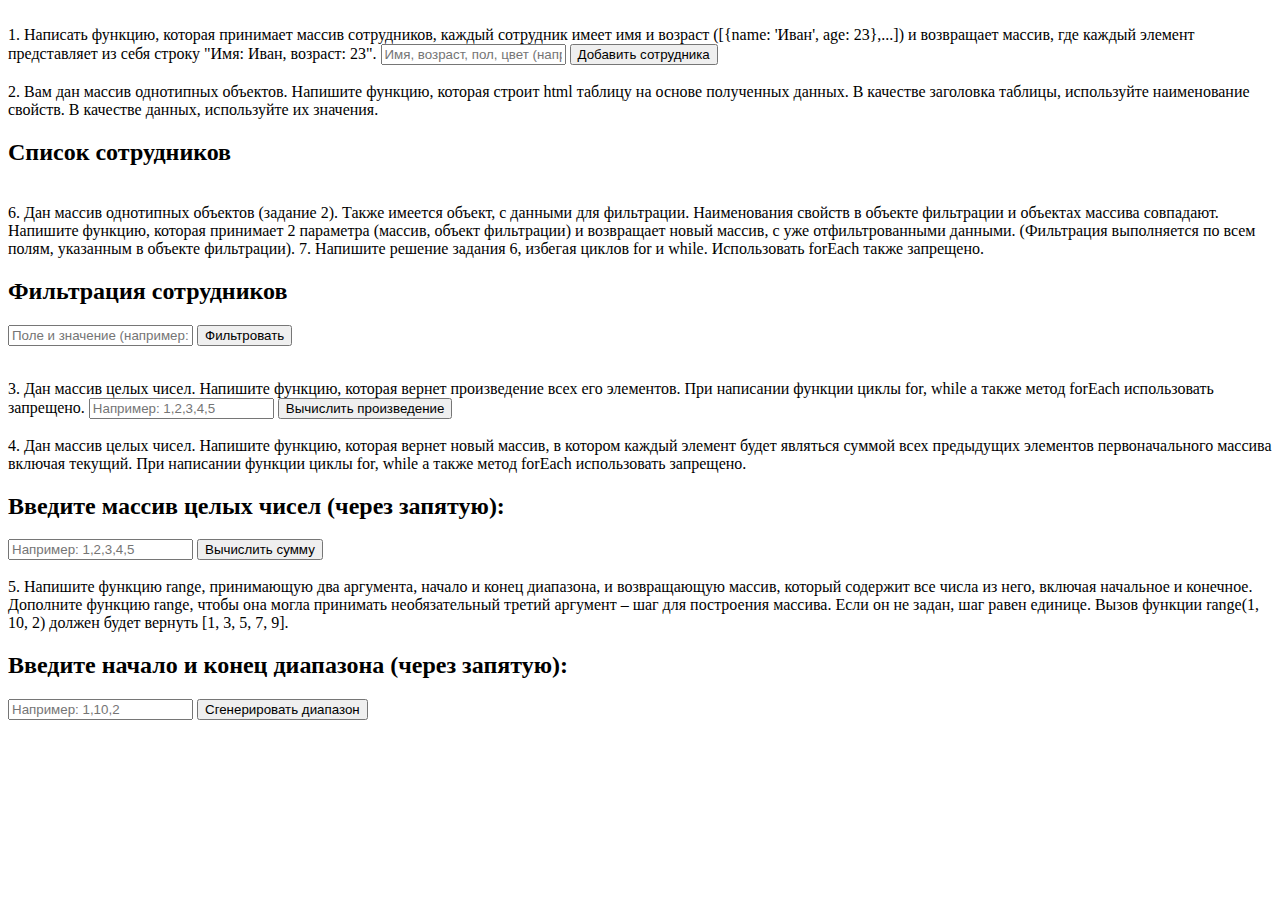
<file: src/main/resources/lab/fifth/index.html>
<!DOCTYPE html>
<html lang="ru">
<head>
    <meta charset="UTF-8">
    <meta name="viewport" content="width=device-width, initial-scale=1.0">
    <title>Таблица сотрудников</title>
    <style>
        table {
            border-collapse: collapse;
            width: 100%;
        }

        th, td {
            border: 1px solid black;
            padding: 8px;
            text-align: left;
        }

        th {
            background-color: #f2f2f2;
        }
    </style>
</head>
<body>
<br>
1. Написать функцию, которая принимает массив сотрудников, каждый сотрудник имеет имя и возраст ([{name: 'Иван', age:
23},...]) и возвращает массив, где каждый элемент представляет из себя строку "Имя: Иван, возраст: 23".
<input type="text" id="employeeInput" placeholder="Имя, возраст, пол, цвет (например: Иван, 30, M, Black)">
<button id="addEmployee">Добавить сотрудника</button>
<br>
<br>
2. Вам дан массив однотипных объектов. Напишите функцию, которая строит html таблицу на основе полученных данных. В
качестве заголовка таблицы, используйте наименование свойств. В качестве данных, используйте их значения.
<h2>Список сотрудников</h2>
<ul id="employeeList"></ul>
<div id="tableContainer"></div>
<script>
    let employees = [];

    document.getElementById('addEmployee').onclick = function () {
        let input = document.getElementById('employeeInput').value;
        let [name, age, sex, color] = input.split(',').map(item => item.trim());
        age = Number(age);

        // Проверки на корректность данных
        if (!name || !isNaN(name) || !isNaN(sex) || !isNaN(color) || isNaN(age) || age < 0) {
            alert("Введите корректные данные: Имя, возраст (>= 0), пол и цвет (все должны быть текстом).");
            return;
        }

        employees.push({name, age, sex, color});
        updateEmployeeList();
    };

    function updateEmployeeList() {
        let employeeList = document.getElementById('employeeList');
        employeeList.innerHTML = '';
        generateTable(employees);
    }

    function generateTable(data) {
        const keys = Object.keys(data[0] || {});
        let table = '<table><thead><tr>';
        keys.forEach(key => {
            table += `<th>${key}</th>`;
        });
        table += '</tr></thead><tbody>';

        data.forEach(item => {
            table += '<tr>';
            keys.forEach(key => {
                table += `<td>${item[key]}</td>`;
            });
            table += '</tr>';
        });
        table += '</tbody></table>';
        document.getElementById('tableContainer').innerHTML = table;
    }
</script>
<br>
6. Дан массив однотипных объектов (задание 2). Также имеется объект, с данными для фильтрации. Наименования свойств в
объекте фильтрации и объектах массива совпадают. Напишите функцию, которая принимает 2 параметра (массив, объект
фильтрации) и возвращает новый массив, с уже отфильтрованными данными. (Фильтрация выполняется по всем полям, указанным
в объекте фильтрации).

7. Напишите решение задания 6, избегая циклов for и while. Использовать forEach также запрещено.
<br>
<h2>Фильтрация сотрудников</h2>
<input type="text" id="filterInput" placeholder="Поле и значение (например: sex, M)">
<button id="filterButton">Фильтровать</button>
<ul id="filteredList"></ul>
<script>
    document.getElementById('filterButton').onclick = function () {
        let filterInput = document.getElementById('filterInput').value;
        let [field, value] = filterInput.split(',').map(item => item.trim());

        if (!field || !value) {
            alert("Введите корректные данные для фильтрации: поле, значение.");
            return;
        }

        let valueToCompare = (field === 'age') ? Number(value) : value;

        let filteredEmployees = employees.filter(emp => emp[field] == valueToCompare);
        updateFilteredList(filteredEmployees);
    };

    function updateFilteredList(filteredEmployees) {
        let filteredList = document.getElementById('filteredList');
        filteredList.innerHTML = '';
        if (filteredEmployees.length === 0) {
            filteredList.textContent = "Нет сотрудников, соответствующих критериям.";
            return;
        }
        filteredEmployees.forEach(employee => {
            let li = document.createElement('li');
            li.textContent = `${employee.name}, возраст: ${employee.age}, пол: ${employee.sex}, цвет: ${employee.color}`;
            filteredList.appendChild(li);
        });
    }

</script>
<br>
3. Дан массив целых чисел. Напишите функцию, которая вернет произведение всех его элементов. При написании функции циклы
for, while а также метод forEach использовать запрещено.
<input type="text" id="numberInput" placeholder="Например: 1,2,3,4,5">
<button id="calculateButton">Вычислить произведение</button>
<div id="result"></div>

<script>
    document.getElementById('calculateButton').onclick = function () {
        let input = document.getElementById('numberInput').value;
        let numbers = input.split(',')
            .map(num => num.trim())
            .filter(num => num !== '');
        let invalidNumbers = [];

        let validNumbers = numbers.filter(number => {
            let num = Number(number);
            if (Number.isNaN(num)) {
                invalidNumbers.push(number);
                return false;
            }
            return true;
        }).map(Number);

        if (invalidNumbers.length > 0) {
            alert(`Некоторые элементы не являются числами: ${invalidNumbers.join(', ')}`);
        }

        let product = multiplyArray(validNumbers);
        document.getElementById('result').textContent = `Произведение элементов: ${product}`;
    };

    function multiplyArray(arr) {
        if (arr.length === 0) return 1;
        return arr[0] * multiplyArray(arr.slice(1));
    }

</script>

<br>
4. Дан массив целых чисел. Напишите функцию, которая вернет новый массив, в котором каждый элемент будет являться суммой
всех предыдущих элементов первоначального массива включая текущий. При написании функции циклы for, while а также метод
forEach использовать запрещено.

<h2>Введите массив целых чисел (через запятую):</h2>
<input type="text" id="numberInput2" placeholder="Например: 1,2,3,4,5">
<button id="calculateSumButton">Вычислить сумму</button>
<div id="result2"></div>

<script>
    document.getElementById('calculateSumButton').onclick =
        function () {
            let input = document.getElementById('numberInput2').value;
            let numbers = input.split(',')
                .map(num => num.trim())
                .filter(num => num !== '');
            let invalidNumbers = [];

            let validNumbers = numbers.filter(number => {
                let num = Number(number);
                if (Number.isNaN(num)) {
                    invalidNumbers.push(number);
                    return false;
                }
                return true;
            }).map(Number);

            if (invalidNumbers.length > 0) {
                alert(`Некоторые элементы не являются числами: ${invalidNumbers.join(', ')}`);
            }

            let cumulativeSums = calculateCumulativeSums(validNumbers);
            document.getElementById('result2').textContent = `Суммы всех предыдущих элементов: ${cumulativeSums.join(', ')}`;
        };

    function calculateCumulativeSums(arr, index = 0, sum = 0) {
        if (index >= arr.length) return [];
        sum += arr[index];
        return [sum].concat(calculateCumulativeSums(arr, index + 1, sum));
    }
</script>

<br>
5. Напишите функцию range, принимающую два аргумента, начало и конец диапазона, и возвращающую массив, который содержит
все числа из него, включая начальное и конечное. Дополните функцию range, чтобы она могла принимать необязательный
третий аргумент – шаг для построения массива. Если он не задан, шаг равен единице. Вызов функции range(1, 10, 2) должен
будет вернуть [1, 3, 5, 7, 9].
<h2>Введите начало и конец диапазона (через запятую):</h2>
<input type="text" id="numberInput3" placeholder="Например: 1,10,2">
<button id="calculateButton3">Сгенерировать диапазон</button>
<div id="result3"></div>

<script>
    document.getElementById('calculateButton3').onclick = function () {
        let input = document.getElementById('numberInput3').value;
        let numbers = input.split(',')
            .map(num => num.trim())
            .filter(num => num !== '');

        if (numbers.length < 2 || numbers.length > 3) {
            alert("Введите корректные данные: два или три числа, разделенные запятыми.");
            return;
        }

        let start = Number(numbers[0]);
        let end = Number(numbers[1]);
        let step = numbers.length === 3 ? Number(numbers[2]) : 1;

        if (Number.isNaN(start) || Number.isNaN(end) || (numbers.length === 3 && Number.isNaN(step))
            || start > end || step <= 0) {
            alert("Некоторые элементы не являются числами или Start < end или Step <= 0");
            return;
        }

        let rangeArray = range(start, end, step);
        document.getElementById('result3').textContent = `Диапазон: ${rangeArray.join(', ')}`;
    };

    function range(start, end, step = 1) {
        let result = [];
        if (step > 0 && start > end || step < 0 && start < end) {
            return result;
        }
        for (let i = start; step > 0 ? i <= end : i >= end; i += step) {
            result.push(i);
        }
        return result;
    }

</script>
</body>
</html>
</file>
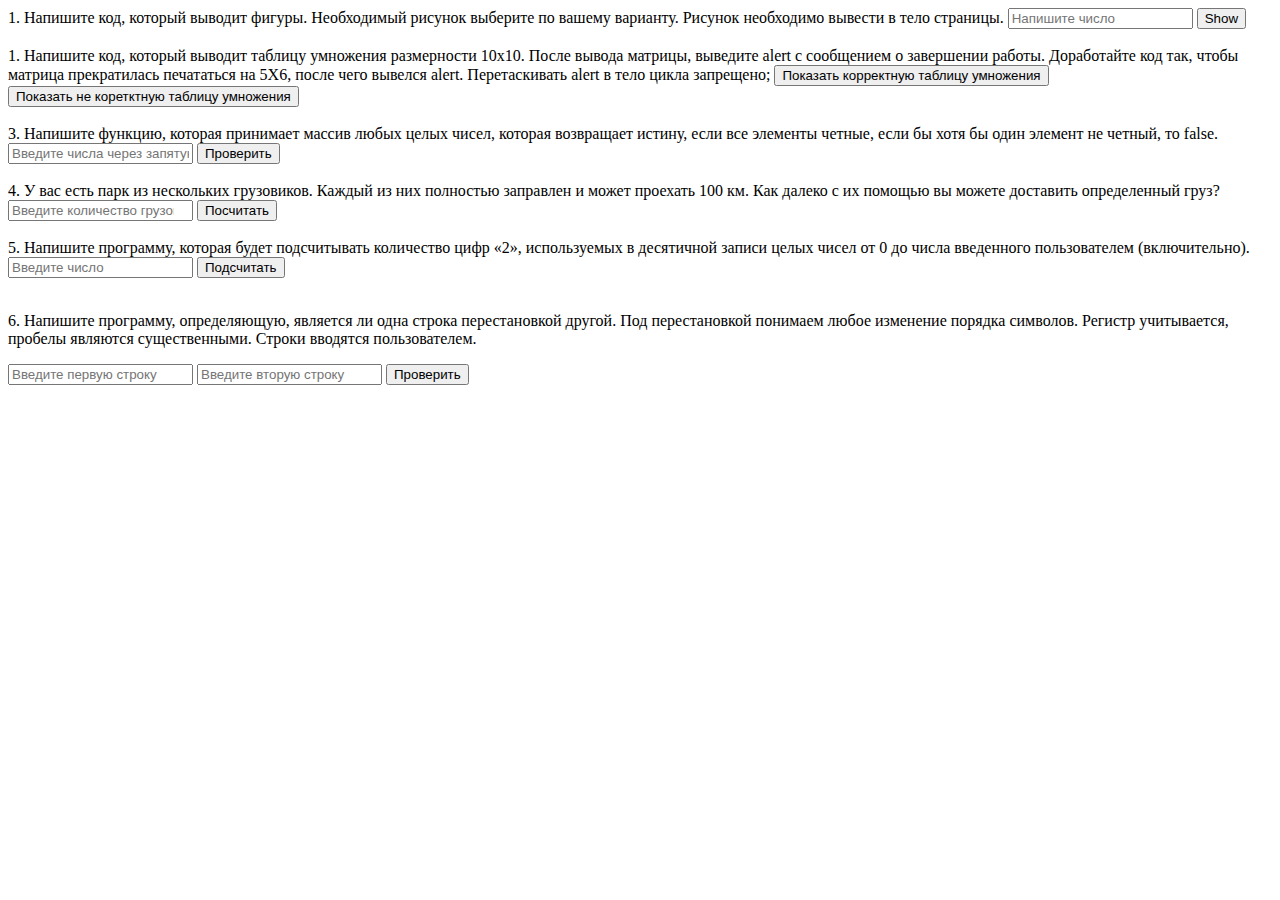
<file: src/main/resources/lab/fourth/index.html>
<!DOCTYPE html>
<html lang="en">
<head>
    <meta charset="UTF-8">
    <title>Show Structure</title>
    <style>
        #result {
            white-space: pre;
            font-family: monospace;
        }
    </style>
</head>
<body>

1. Напишите код, который выводит фигуры. Необходимый рисунок выберите по вашему варианту. Рисунок необходимо вывести в
тело страницы.

<input type="number" id="input" placeholder="Напишите число" min="0"/>
<button onclick="handleButtonClick()">Show</button>
<div id="result"></div>

<script>
    function handleButtonClick() {
        const input = document.getElementById("input").value;
        const n = parseInt(input, 10);

        if (isNaN(n) || n < 0) {
            alert("Не число либо меньше 0");
            return;
        }

        const result = show(n);
        document.getElementById("result").textContent = result;
    }

    function show(n) {
        if (n <= 0) {
            return "#";
        }
        const maxLength = n + 2;
        let offset = 1;
        let result = "";

        result += " ".repeat(maxLength - offset++) + "#\n";
        result += " ".repeat(maxLength - offset++) + "##\n";

        for (let i = n - 1; i >= 0; i--) {
            result += " ".repeat(maxLength - offset++) + "#";
            result += "O".repeat(Math.max(0, n - i));
            result += "#\n";
        }

        n--;

        for (let i = 0; i < n; i++) {
            result += " ".repeat(maxLength - --offset + 1) + "#";
            result += "O".repeat(n - i);
            result += "#\n";
        }

        return result + " ".repeat(maxLength - --offset + 1) + "##\n" +
            " ".repeat(maxLength - --offset + 1) + "#";
    }
</script>
<br>
1. Напишите код, который выводит таблицу умножения размерности 10х10. После вывода матрицы, выведите alert с сообщением
о завершении работы. Доработайте код так, чтобы матрица прекратилась печататься на 5Х6, после чего вывелся alert.
Перетаскивать alert в тело цикла запрещено;

<button onclick="showCorrect()">Показать корректную таблицу умножения</button>
<button onclick="showInncorrect()">Показать не коретктную таблицу умножения</button>
<div id="result2"></div>

<script>
    function showCorrect() {
        const resultContainer = document.getElementById("result2");
        resultContainer.innerHTML = "";

        for (let i = 2; i < 11; i++) {
            for (let j = 2; j < 11; j++) {
                const line = `${i} * ${j} = ${i * j}<br>`;
                resultContainer.innerHTML += line;
            }
        }
        alert("Завершено");
    }

    function showInncorrect() {
        const resultContainer = document.getElementById("result2");
        resultContainer.innerHTML = "";

        outer: for (let i = 2; i < 11; i++) {
            for (let j = 2; j < 11; j++) {
                if (i === 5 && j === 6) {
                    break outer;
                }
                const line = `${i} * ${j} = ${i * j}<br>`;
                resultContainer.innerHTML += line;
            }
        }
        alert("Завершено");
    }
</script>
<br>
3. Напишите функцию, которая принимает массив любых целых чисел, которая возвращает истину, если все элементы четные,
если
бы хотя бы один элемент не четный, то false.

<input type="text" id="numbers" placeholder="Введите числа через запятую">
<button onclick="isAllEvenNumbers()">Проверить</button>
<div id="result3"></div>

<script>
    function isAllEvenNumbers() {
        const input = document.getElementById("numbers").value;
        const numbers = input.split(",")
            .map(inputNum => parseInt(inputNum.trim()));

        const result = allEven(numbers);
        document.getElementById("result3").textContent = result
            ? "Все элементы четные."
            : "Есть хотя бы один нечетный элемент.";
    }

    function allEven(numbers) {
        for (let number of numbers) {
            if (isNaN(number) || number === "") {
                alert("Пожалуйста, введите только числа.");
                return false;
            }
            if (number % 2 !== 0) {
                return false;
            }
        }
        return true;
    }

</script>
<!-- todo -->
<br>
4. У вас есть парк из нескольких грузовиков. Каждый из них полностью заправлен и может проехать 100 км. Как далеко с их
помощью вы можете доставить определенный груз?
<input type="number" id="truckCount" placeholder="Введите количество грузовиков">
<button onclick="calculateMaxDistance()">Посчитать</button>
<div id="result4.1"></div>

<script>
    function calculateMaxDistance() {
        let truckCount = parseInt(document.getElementById("truckCount").value);

        if (isNaN(truckCount) || truckCount <= 0) {
            alert("Пожалуйста, введите корректные значения");
            return;
        }
        let sum = 0;
        for (let i = 1; i <= truckCount; i++) {
            sum += 1 / i;
        }

        let totalDistance = 100 * sum;
        document.getElementById("result4.1").textContent = "Вы можете доставить груз на расстояние: " + totalDistance + " км.";
    }
</script>


<br>
5. Напишите программу, которая будет подсчитывать количество цифр «2», используемых в десятичной записи целых чисел от 0
до числа введенного пользователем (включительно).
<input type="number" id="maxNumber" placeholder="Введите число">
<button onclick="countOfTwo()">Подсчитать</button>
<div id="result4"></div>

<script>
    function countOfTwo() {
        const input = document.getElementById("maxNumber").value;
        const maxNumber = parseInt(input);
        if (isNaN(maxNumber) || maxNumber <= 0) {
            alert("Пожалуйста, введите число больше нуля");
            return;
        }
        let resultCount = 0;
        for (let i = 2; i <= maxNumber; i++) {
            let number = i;
            while (number > 0) {
                let digit = number % 10;
                if (digit === 2) {
                    resultCount++;
                }
                number = Math.floor(number / 10);
            }
        }
        document.getElementById("result4").textContent = "Количство цифр '2' = " + resultCount;
    }

</script>
<br>
<p>6. Напишите программу, определяющую, является ли одна строка перестановкой другой. Под перестановкой понимаем
    любое изменение порядка символов. Регистр учитывается, пробелы являются существенными. Строки вводятся
    пользователем.</p>
<input type="text" id="firstString" placeholder="Введите первую строку">
<input type="text" id="secondString" placeholder="Введите вторую строку">
<button onclick="checkStrings()">Проверить</button>
<p id="result5"></p>

<script>
    function checkStrings() {
        const first = document.getElementById("firstString").value;
        const second = document.getElementById("secondString").value;
        const result = isTheSame(first, second);
        document.getElementById("result5").textContent = result
            ? "Строки равны по количеству символов"
            : "Строки не равны";
    }

    function isTheSame(first, second) {
        const firstMap = getMap(first);
        const secondMap = getMap(second);

        for (const [key, value] of firstMap) {
            if (secondMap.get(key) !== value) {
                return false;
            }
        }

        return true;
    }

    function getMap(str) {
        const map = new Map();
        for (const char of str) {
            map.set(char, (map.get(char) || 0) + 1);
        }
        return map;
    }


</script>
</body>
</html>
</file>
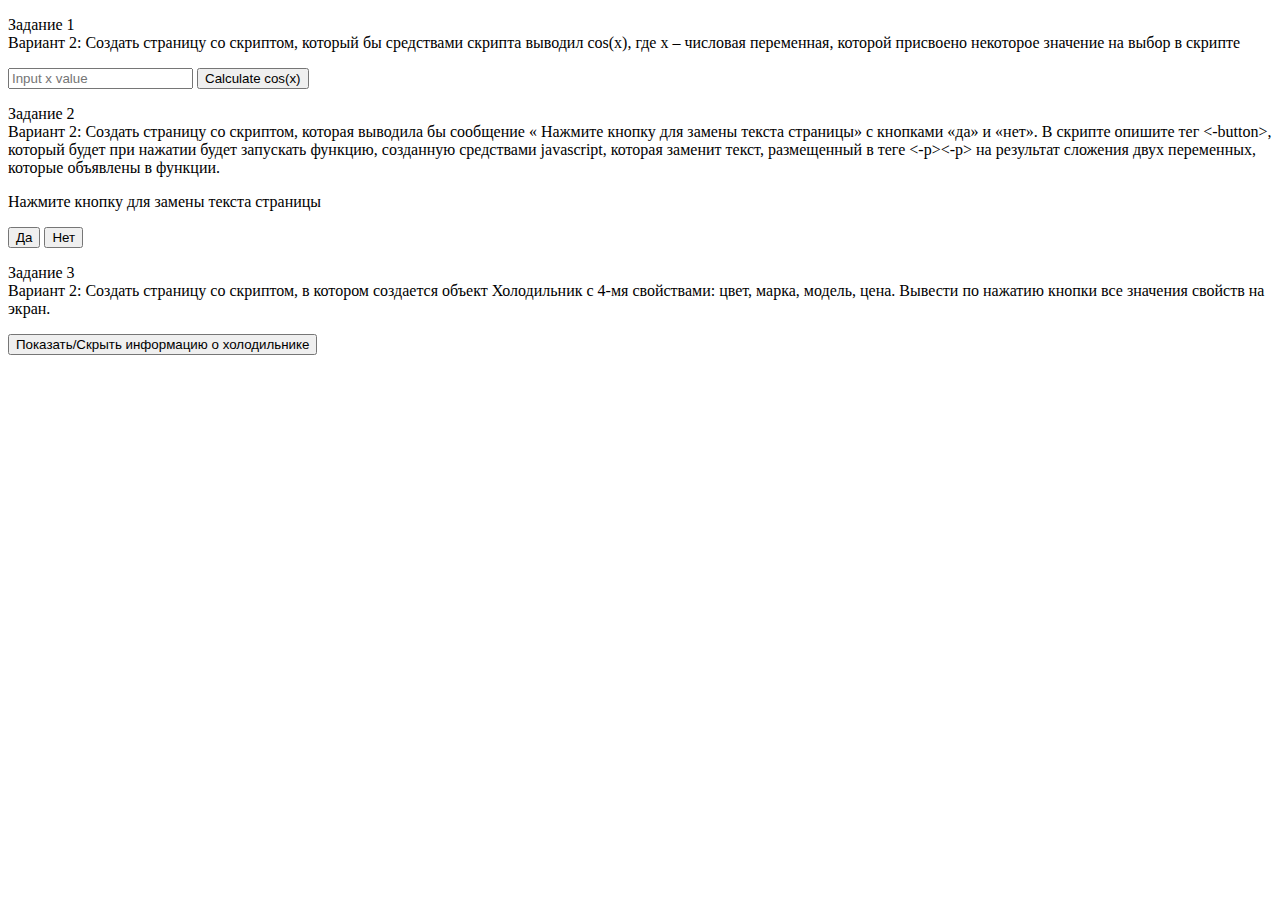
<file: src/main/resources/lab/second/index.html>
<!DOCTYPE html>
<html lang="en" xmlns="http://www.w3.org/1999/html">
<head>
    <meta charset="UTF-8">
    <title>Title</title>
</head>


<p>Задание 1 </br>
    Вариант 2: Создать страницу со скриптом, который бы средствами скрипта выводил cos(x), где x –
    числовая переменная, которой присвоено некоторое значение на выбор в скрипте
</p>
<body>
<input type="text" id="myInput" placeholder="Input x value">
<button onclick="handleButtonClick()">Calculate cos(x)</button>

<script>
    function handleButtonClick() {
        const input = document.getElementById("myInput").value;
        const x = parseFloat(input);
        if (Number.isNaN(x)) {
            alert("Incorrect value");
            return;
        }
        const result = Math.cos(x);
        const resultElement = document.createElement("p");
        resultElement.textContent = `cos(${x}) = ${result}`;
        const button = document.querySelector("button");
        button.insertAdjacentElement('afterend', resultElement);
    }
</script>


<p>Задание 2 </br>
    Вариант 2: Создать страницу со скриптом, которая выводила бы сообщение « Нажмите кнопку
    для замены текста страницы» с кнопками «да» и «нет». В скрипте опишите тег <-button>, который
    будет при нажатии будет запускать функцию, созданную средствами javascript, которая заменит текст, размещенный в
    теге <-p><-p> на результат сложения двух переменных, которые объявлены в функции.
</p>

<p id="message">Нажмите кнопку для замены текста страницы</p>
<button onclick="replaceText()">Да</button>
<button onclick="cancel()">Нет</button>

<script>
    function replaceText() {
        const num1 = getRandomIntInRange(0, 1000);
        const num2 = getRandomIntInRange(0, 1000);
        const sum = num1 + num2;
        document.getElementById("message").textContent = `${num1} + ${num2} = ${sum}`;
    }

    function cancel() {
        document.getElementById("message").textContent = "Нажмите кнопку для замены текста страницы";
    }

    function getRandomIntInRange(min, max) {
        return Math.floor(Math.random() * (max - min + 1)) + min;
    }
</script>


<p>Задание 3 </br>
    Вариант 2: Создать страницу со скриптом, в котором создается объект Холодильник с 4-мя
    свойствами: цвет, марка, модель, цена. Вывести по нажатию кнопки все значения свойств на
    экран.
</p>

<button onclick="displayFridgeInfo()">Показать/Скрыть информацию о холодильнике</button>
<div id="infoContainer" style="display: none;"></div>

<script>
    const fridge = new Object();
    fridge.color = "Белый";
    fridge.mark = "Indesit";
    fridge.model = "T1000";
    fridge.price = 15990;

    function displayFridgeInfo() {
        const infoContainer = document.getElementById("infoContainer");
        let infoText = '';
        for (let key in fridge) {
            infoText += `${key}: ${fridge[key]}<br>`;
        }
        if (infoContainer.style.display === "none") {
            infoContainer.innerHTML = infoText;
            infoContainer.style.display = "block";
        } else {
            infoContainer.style.display = "none";
        }
    }
</script>


</body>
</html>
</file>
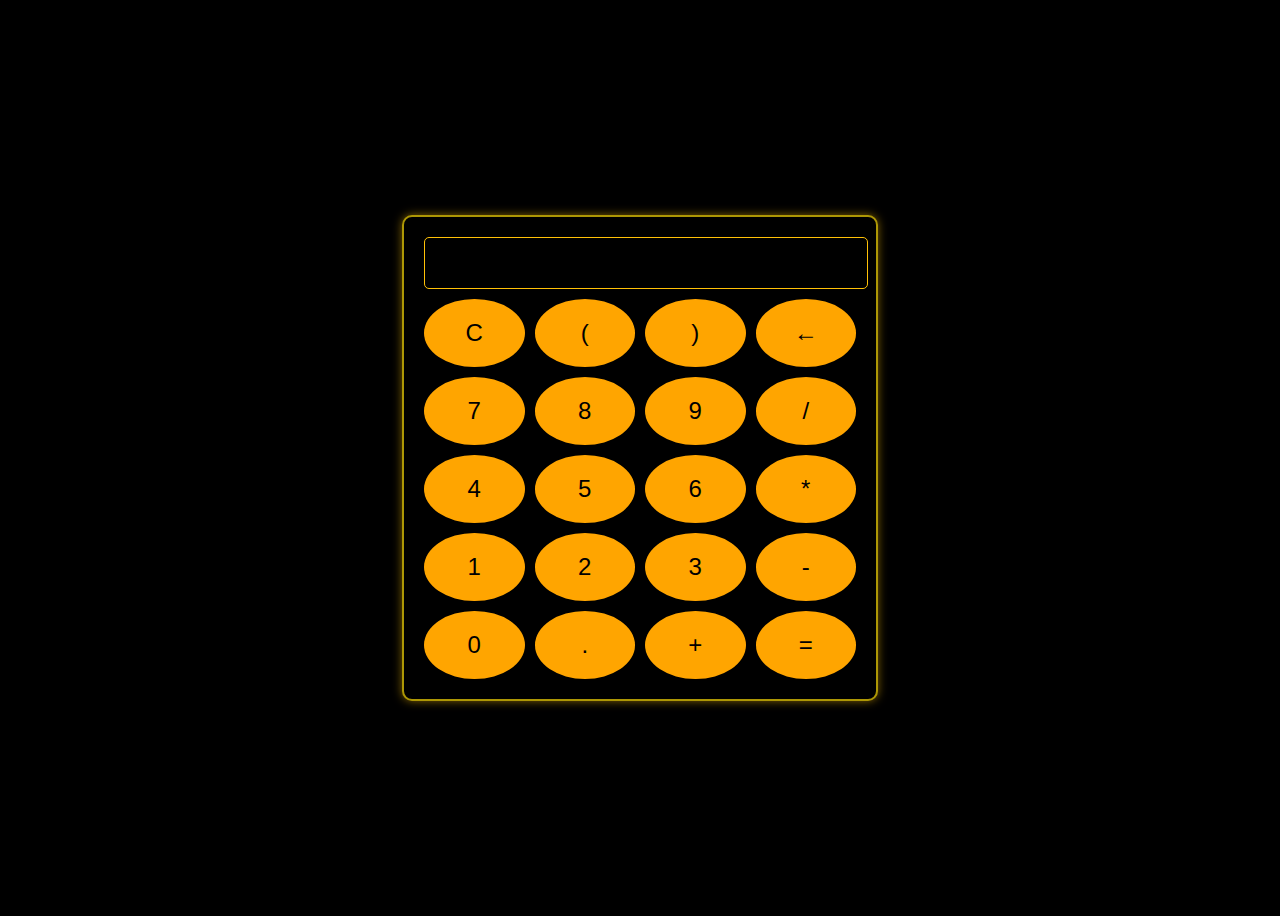
<file: src/main/resources/lab/seventh/index.html>
<!DOCTYPE html>
<html lang="ru">
<head>
    <meta charset="UTF-8">
    <meta name="viewport" content="width=device-width, initial-scale=1.0">
    <title>Калькулятор</title>
    <link rel="stylesheet" href="styles.css"> <!-- Подключаем CSS -->
</head>
<body>

<div class="calculator">
    <input type="text" id="display" readonly>
    <div class="buttons">

        <button class="btn" onclick="clearDisplay()">C</button>
        <button class="btn" onclick="append('(')"> (</button>
        <button class="btn" onclick="append(')')"> )</button>
        <button class="btn" onclick="removeLast()">←</button>

        <button class="btn" onclick="append('7')">7</button>
        <button class="btn" onclick="append('8')">8</button>
        <button class="btn" onclick="append('9')">9</button>
        <button class="btn" onclick="append('/')">/</button>

        <button class="btn" onclick="append('4')">4</button>
        <button class="btn" onclick="append('5')">5</button>
        <button class="btn" onclick="append('6')">6</button>
        <button class="btn" onclick="append('*')">*</button>

        <button class="btn" onclick="append('1')">1</button>
        <button class="btn" onclick="append('2')">2</button>
        <button class="btn" onclick="append('3')">3</button>
        <button class="btn" onclick="append('-')">-</button>

        <button class="btn" onclick="append('0')">0</button>
        <button class="btn" onclick="append('.')">.</button>
        <button class="btn" onclick="append('+')">+</button>
        <button class="btn" onclick="calculate()">=</button>
    </div>
</div>

<script src="script.js"></script>
</body>
</html>
</file>
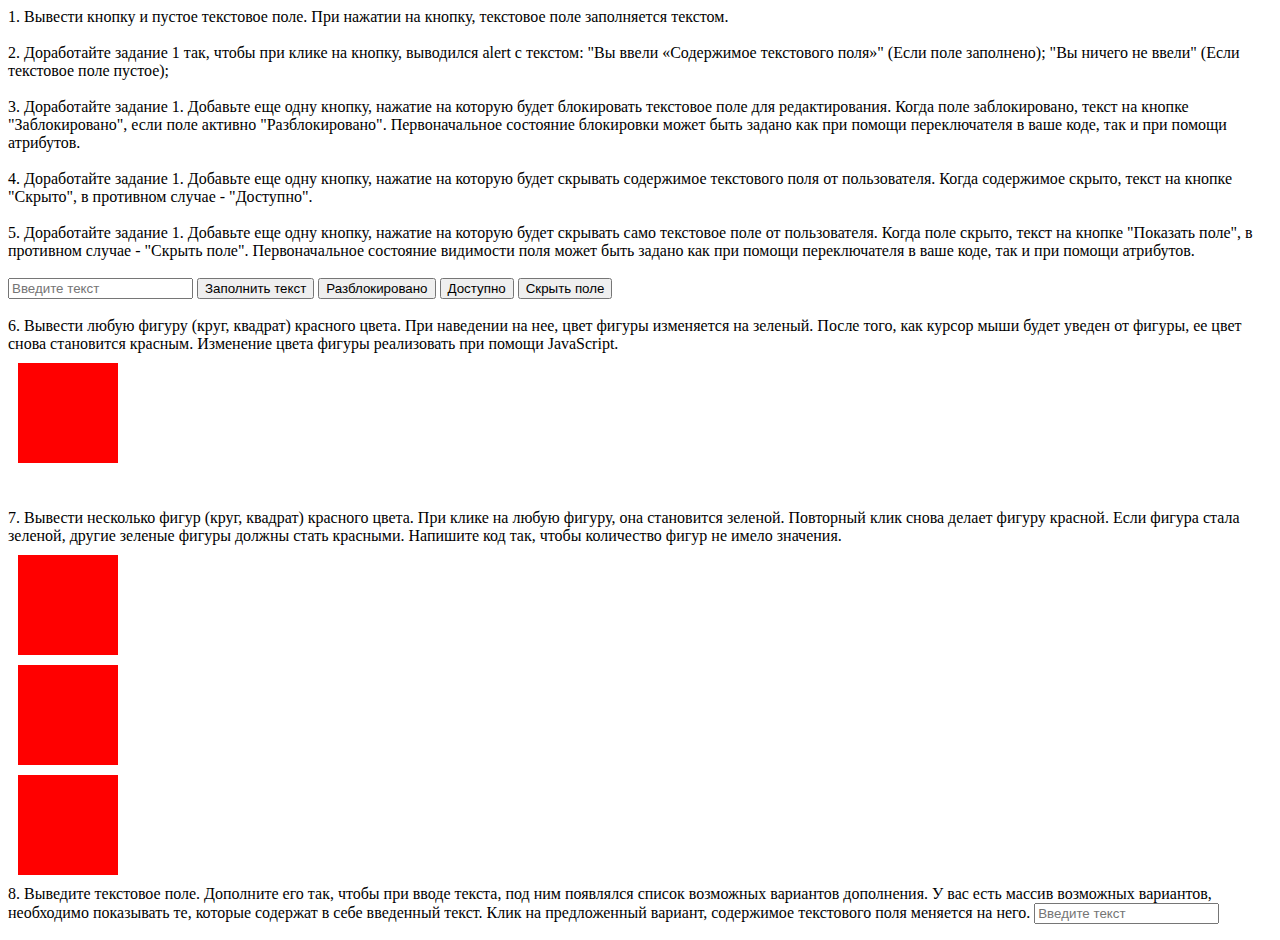
<file: src/main/resources/lab/sixth/index.html>
<!DOCTYPE html>
<html lang="ru">
<head>
    <meta charset="UTF-8">
    <meta name="viewport" content="width=device-width, initial-scale=1.0">
    <title>JavaScript Задания</title>
    <style>
        .shape {
            width: 100px;
            height: 100px;
            background-color: red;
            margin: 10px;
        }
    </style>
</head>
<body>

1. Вывести кнопку и пустое текстовое поле. При нажатии на кнопку, текстовое поле заполняется текстом.
<br>
<br>
2. Доработайте задание 1 так, чтобы при клике на кнопку, выводился alert с текстом:
"Вы ввели «Содержимое текстового поля»" (Если поле заполнено);
"Вы ничего не ввели" (Если текстовое поле пустое);
<br>
<br>
3. Доработайте задание 1. Добавьте еще одну кнопку, нажатие на которую будет блокировать текстовое поле для
редактирования.
Когда поле заблокировано, текст на кнопке "Заблокировано", если поле активно "Разблокировано". Первоначальное состояние
блокировки может быть задано как при помощи переключателя в ваше коде, так и при помощи атрибутов.
<br>
<br>
4. Доработайте задание 1. Добавьте еще одну кнопку, нажатие на которую будет скрывать содержимое текстового поля от
пользователя. Когда содержимое скрыто, текст на кнопке "Скрыто", в противном случае - "Доступно".
<br>
<br>
5. Доработайте задание 1. Добавьте еще одну кнопку, нажатие на которую будет скрывать само текстовое поле от
пользователя. Когда поле скрыто, текст на кнопке "Показать поле", в противном случае - "Скрыть поле".
Первоначальное состояние видимости поля может быть задано как при помощи переключателя в ваше коде, так и при помощи
атрибутов.
<br>
<br>
<input type="text" id="textInput" placeholder="Введите текст"/>
<button id="submitButton">Заполнить текст</button>
<button id="toggleEditButton">Разблокировано</button>
<button id="toggleVisibilityButton">Доступно</button>
<button id="toggleFieldButton">Скрыть поле</button>
<script>
    document.getElementById('submitButton').onclick = function () {
        const input = document.getElementById('textInput');
        if (input.value) {
            alert(`Вы ввели «${input.value}»`);
        } else {
            alert("Вы ничего не ввели");
        }
        input.value = "Текст заполнен!";
    };

    let isBlock = false;
    document.getElementById('toggleEditButton').onclick = function () {
        const input = document.getElementById('textInput');
        input.disabled = isBlock;
        isBlock = !isBlock;
        this.textContent = isBlock
            ? "Разблокировано"
            : "Заблокировано";
    };


    let isVisible = true;
    let lastInputValue = "";
    let firstTime = true;

    document.getElementById('toggleVisibilityButton').onclick = function () {
        const input = document.getElementById('textInput');
        if (firstTime) {
            lastInputValue = input.value;
            firstTime = false;
        }
        if (isVisible) {
            lastInputValue = input.value;
        }
        input.value = isVisible ? "******" : lastInputValue;
        this.textContent = isVisible ? "Скрыто" : "Доступно";
        isVisible = !isVisible;
    };


    let isFieldVisible = true;

    document.getElementById('toggleFieldButton').onclick = function () {
        const input = document.getElementById('textInput');
        isFieldVisible = !isFieldVisible;
        input.style.display = isFieldVisible ? "inline-block" : "none";
        this.textContent = isFieldVisible ? "Скрыть поле" : "Показать поле";
    };
</script>

<br>
<br>
6. Вывести любую фигуру (круг, квадрат) красного цвета. При наведении на нее, цвет фигуры изменяется на зеленый. После
того, как курсор мыши будет уведен от фигуры, ее цвет снова становится красным. Изменение цвета фигуры реализовать при
помощи JavaScript.
<div class="shape"></div>

<script>
    const shape = document.querySelector('.shape');

    shape.onmouseover = function () {
        this.style.backgroundColor = 'green';
    };

    shape.onmouseout = function () {
        this.style.backgroundColor = 'red';
    };
</script>

<br>
<br>
7. Вывести несколько фигур (круг, квадрат) красного цвета. При клике на любую фигуру, она становится зеленой. Повторный
клик снова делает фигуру красной. Если фигура стала зеленой, другие зеленые фигуры должны стать красными. Напишите код
так, чтобы количество фигур не имело значения.
<div class="shape"></div>
<div class="shape"></div>
<div class="shape"></div>

<script>
    const shapes = document.querySelectorAll('.shape');

    shapes.forEach(shape =>
        shape.onclick = function () {
            shapes.forEach(s => s.style.backgroundColor = 'red');
            this.style.backgroundColor = 'green';

        });
</script>

8. Выведите текстовое поле. Дополните его так, чтобы при вводе текста, под ним появлялся список возможных вариантов
дополнения. У вас есть массив возможных вариантов, необходимо показывать те, которые содержат в себе введенный текст.
Клик на предложенный вариант, содержимое текстового поля меняется на него.
<input type="text" id="autocompleteInput" placeholder="Введите текст"/>
<ul id="suggestions"></ul>

<script>
    const options = ["apple", "banana", "grape", "orange", "watermelon"];

    document.getElementById('autocompleteInput').oninput = function () {
        const input = this.value.toLowerCase();
        const suggestions = options.filter(option => option.includes(input));

        const suggestionsList = document.getElementById('suggestions');
        suggestionsList.innerHTML = '';
        suggestions.forEach(suggestion => {
            const li = document.createElement('li');
            li.textContent = suggestion;
            li.onclick = () => {
                document.getElementById('autocompleteInput').value = suggestion;
                suggestionsList.innerHTML = '';
            };
            suggestionsList.appendChild(li);
        });
    };
</script>
</body>
</html>
</file>
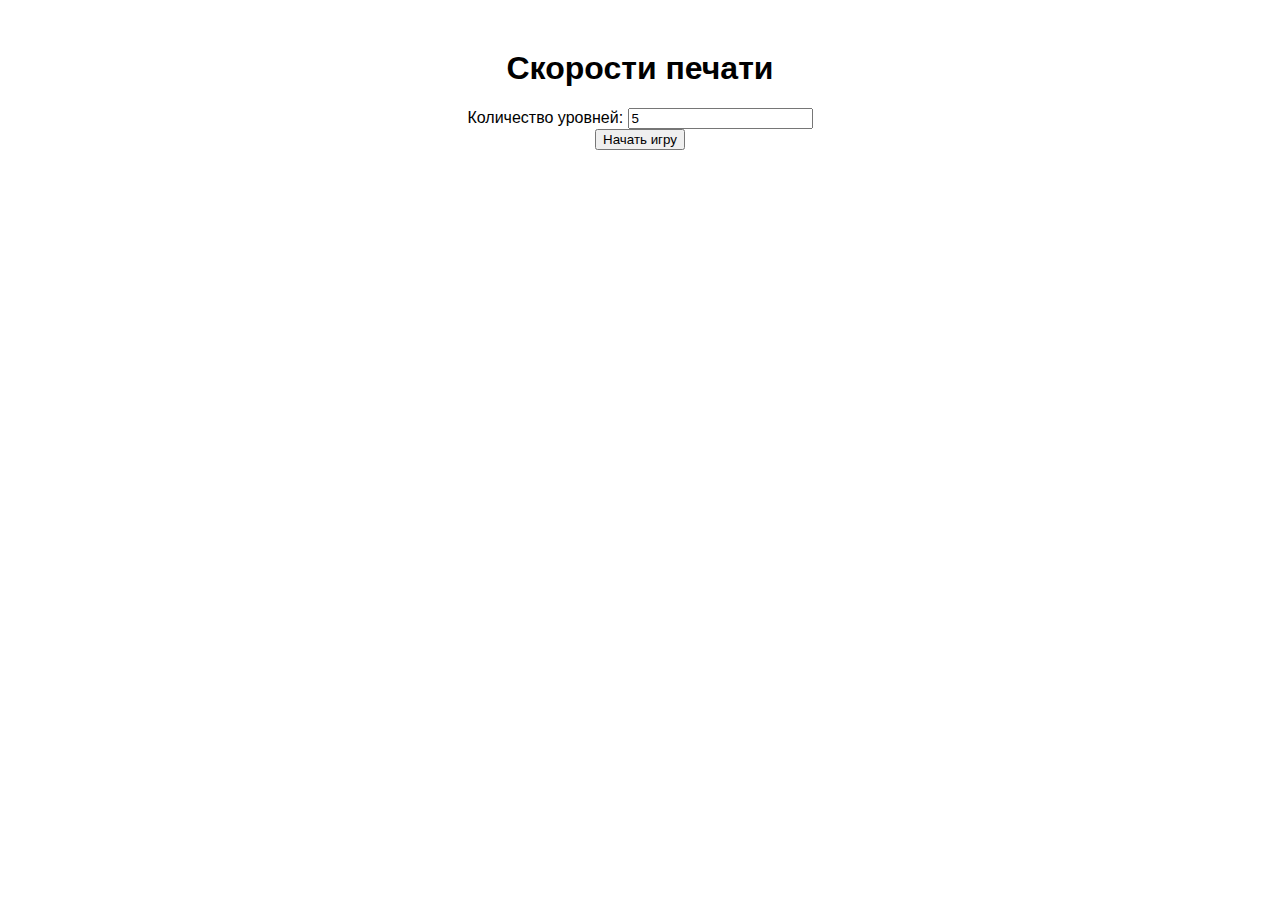
<file: src/main/resources/lab/fourth/keyboardGame.html>
<!DOCTYPE html>
<html lang="en">
<head>
    <meta charset="UTF-8">
    <title>Скорость печати</title>
    <style>
        body {
            font-family: Arial, sans-serif;
            text-align: center;
            margin-top: 50px;
        }

        #inputField {
            width: 300px;
            padding: 10px;
            font-size: 16px;
        }

        .hidden {
            display: none;
        }
    </style>
</head>
<body>
<h1>Скорости печати</h1>
<div>
    <label for="levelCount">Количество уровней:</label>
    <input type="number" id="levelCount" min="1" value="5">
</div>
<button id="startButton">Начать игру</button>

<div id="gameArea" class="hidden">
    <p id="levelText"></p>
    <p id="textToType"></p>
    <input type="text" id="inputField" placeholder="Введите текст здесь...">
    <p id="timer"></p>
</div>

<p id="result" class="hidden"></p>
<button id="restartButton" class="hidden">Попробывать еще раз</button>

<script>
    document.getElementById("startButton").addEventListener("click", startGame);
    document.getElementById("restartButton").addEventListener("click", restartGame);
    document.getElementById("inputField").addEventListener("input", checkInput);

    let texts = [];
    let currentLevel;
    let totalLevels;
    let timeLeft;
    let timerInterval;

    async function startGame() {
        currentLevel = 0;
        totalLevels = parseInt(document.getElementById("levelCount").value);
        timeLeft = 0;
        timerInterval = 0;

        if (Number.isNaN(totalLevels) || totalLevels < 1) {
            alert("Введите число, которое больше 0");
            return;
        }

        await initTexts();

        document.getElementById("levelCount").classList.add("hidden");
        document.getElementById("startButton").classList.add("hidden");
        document.getElementById("gameArea").classList.remove("hidden");
        document.getElementById("result").classList.add("hidden");
        document.getElementById("restartButton").classList.add("hidden");

        nextLevel();
    }

    async function initTexts() {
        for (let i = 0; i < totalLevels; i++) {
            const response = await fetch('https://catfact.ninja/fact?max_length=65', {
                method: 'GET',
                headers: {
                    'Accept': 'application/json',
                },
            });
            const json = await response.json();
            texts[i] = json["fact"];
        }
    }

    function nextLevel() {
        if (currentLevel < totalLevels) {
            document.getElementById("levelText").textContent = `Уровень ${currentLevel + 1}`;
            document.getElementById("textToType").textContent = texts[currentLevel];
            const initialTime = 1000000;
            timeLeft = initialTime * (1 - (currentLevel * 0.1));
            document.getElementById("timer").textContent = `Оставшееся время: ${Math.round(timeLeft / 1000)} секунд`;

            document.getElementById("inputField").value = '';
            document.getElementById("inputField").focus();

            timerInterval = setInterval(updateTimer, 100);
        } else {
            endGame(true);
        }
    }

    function updateTimer() {
        timeLeft -= 100;

        if (timeLeft <= 0) {
            clearInterval(timerInterval);
            endGame(false);
        }

        document.getElementById("timer").textContent = `Оставшееся время: ${Math.round(timeLeft / 1000)} секунд`;
    }

    function checkInput() {
        const userInput = document.getElementById("inputField").value;

        if (userInput === texts[currentLevel]) {
            clearInterval(timerInterval);
            currentLevel++;
            nextLevel();
        } else if (userInput.length > texts[currentLevel].length || !texts[currentLevel].startsWith(userInput)) {
            document.getElementById("result").textContent = `Игра окончена. Вы допустили ошибку! в слове ${texts[currentLevel]}`;
            clearInterval(timerInterval);
            endGame(false);
        }
    }

    function endGame(won) {
        document.getElementById("gameArea").classList.add("hidden");
        document.getElementById("result").classList.remove("hidden");
        document.getElementById("restartButton").classList.remove("hidden");

        if (won) {
            document.getElementById("result").textContent = "Поздравляем! Вы прошли все уровни!";
        } else {
            document.getElementById("result").textContent = "Игра окончена.";
        }
    }

    function restartGame() {
        document.getElementById("levelCount").classList.remove("hidden");
        document.getElementById("startButton").classList.remove("hidden");
        document.getElementById("result").classList.add("hidden");
        document.getElementById("restartButton").classList.add("hidden");
    }

</script>
</body>
</html>
</file>
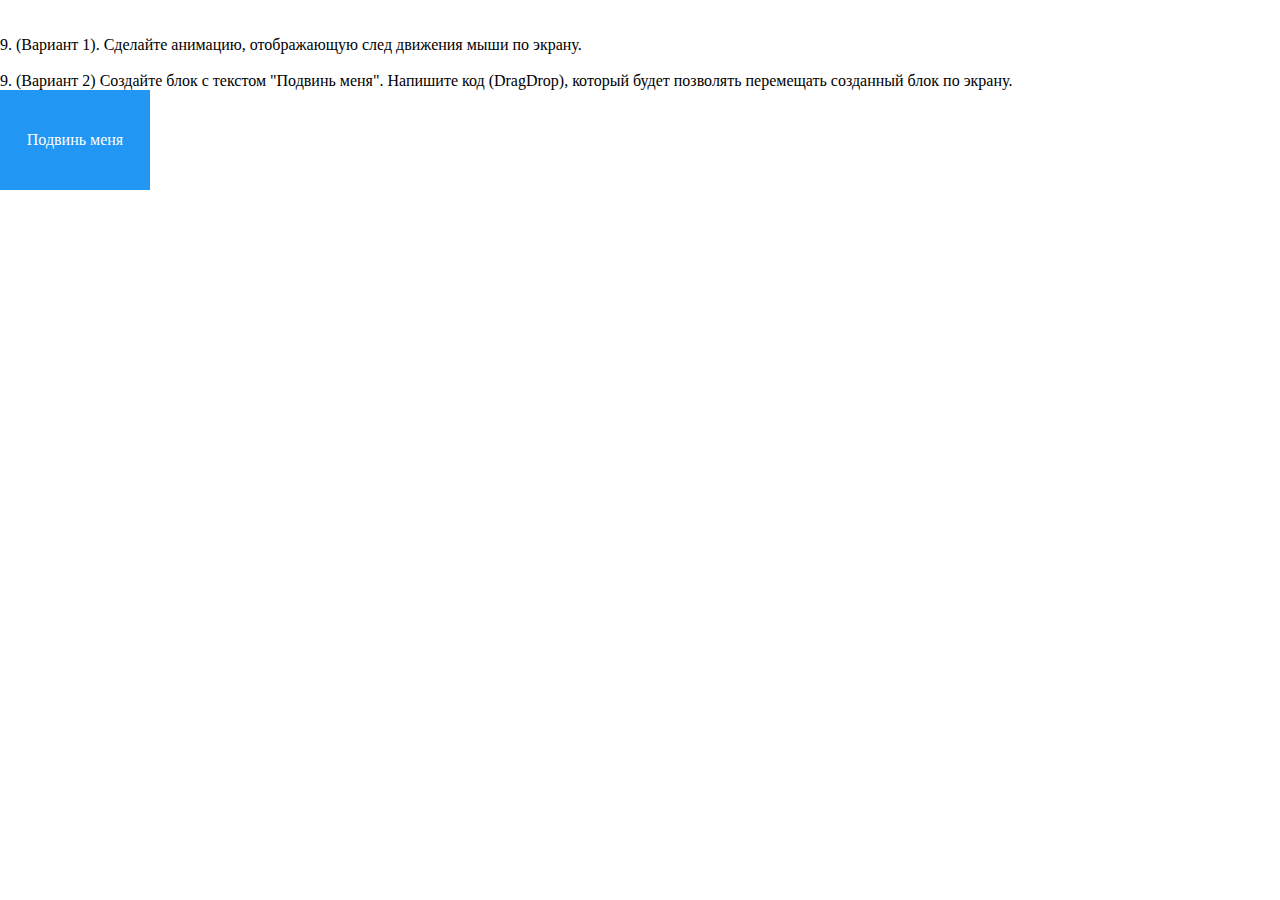
<file: src/main/resources/lab/sixth/9-задание.html>
<!DOCTYPE html>
<html lang="en">
<head>
    <meta charset="UTF-8">
    <title>Title</title>

    <style>

        #draggable {
            width: 150px;
            height: 100px;
            background-color: #2196F3;
            color: white;
            display: flex;
            align-items: center;
            justify-content: center;
            cursor: move;
            position: absolute;
            user-select: none;
        }

        body {
            height: 100vh;
            margin: 0;
            overflow: hidden;
            position: relative;
        }

        .mouse-trail {
            position: absolute;
            width: 10px;
            height: 10px;
            background-color: rgba(33, 150, 243, 0.7);
            border-radius: 50%;
            pointer-events: none;
            transition: transform 0.1s ease;
        }
    </style>
</head>
<body>
<br>
<br>
9. (Вариант 1). Сделайте анимацию, отображающую след движения мыши по экрану.

<script>
    const trails = [];

    const createTrail = (x, y) => {
        const trail = document.createElement('div');
        trail.className = 'mouse-trail';
        trail.style.left = x + 'px';
        trail.style.top = y + 'px';
        document.body.appendChild(trail);
        trails.push(trail);

        setTimeout(() => {
            trail.remove();
            trails.splice(trails.indexOf(trail), 1);
        }, 600);
    };

    document.addEventListener('mousemove', (e) => {
        createTrail(e.clientX, e.clientY);
    });
</script>

<br>
<br>
9. (Вариант 2) Создайте блок с текстом "Подвинь меня". Напишите код (DragDrop), который будет позволять перемещать
созданный
блок по
экрану.
<div id="draggable">Подвинь меня</div>

<script>
    const draggable = document.getElementById('draggable');

    let offsetX, offsetY;

    draggable.onmousedown = function (e) {
        offsetX = e.clientX - draggable.getBoundingClientRect().left;
        offsetY = e.clientY - draggable.getBoundingClientRect().top;

        document.onmousemove = function (e) {
            draggable.style.left = (e.clientX - offsetX) + 'px';
            draggable.style.top = (e.clientY - offsetY) + 'px';
        }

        document.onmouseup = function () {
            document.onmousemove = null;
            document.onmouseup = null;
        }
    };

    draggable.ondragstart = function () {
        return false;
    };
</script>
</body>
</html>
</file>
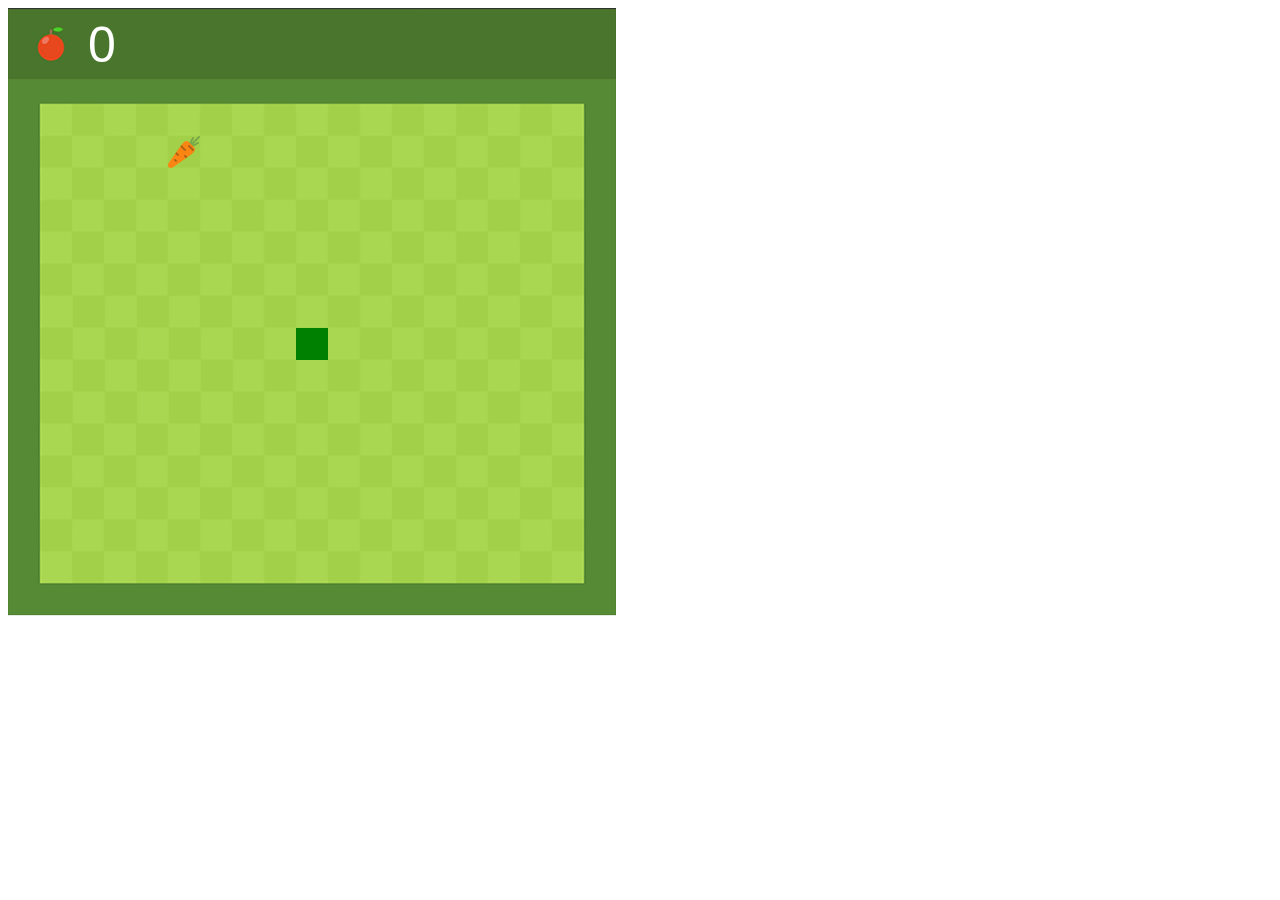
<file: src/main/resources/lab/sixth/snake.html>
<!DOCTYPE html>
<html lang="ru">
<head>
    <meta charset="UTF-8">
    <meta name="viewport" content="width=device-width, initial-scale=1.0">
    <meta http-equiv="X-UA-Compatible" content="ie=edge">
    <title>Игра на JavaScript</title>
</head>
<body>
<!--todo-->
<canvas id="game" width="608" height="608"></canvas>
<script src="script.js"></script>
</body>
</html>
</file>
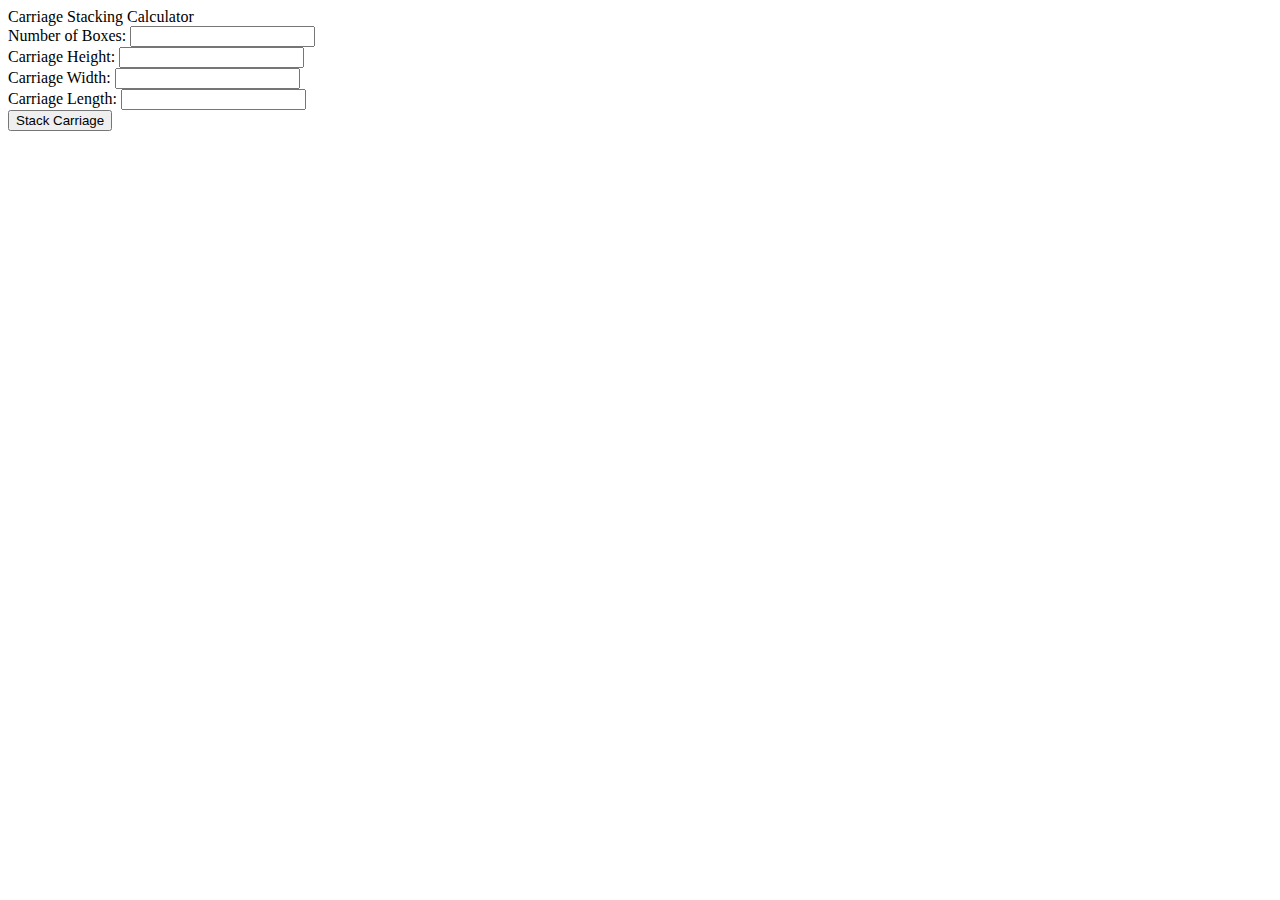
<file: src/main/resources/lab/third/carriage.html>
<!DOCTYPE html>
<html lang="en">
<head>
    <meta charset="UTF-8">
    <meta name="viewport" content="width=device-width, initial-scale=1.0">
    <title>Carriage Stacking</title>
    <script src="../second/js.js"></script>
</head>
<body>

Carriage Stacking Calculator
<form onsubmit="event.preventDefault(); executeStackCarriage();">
    <label for="boxCount">Number of Boxes:</label>
    <input type="number" id="boxCount" required><br>

    <label for="carriageHeight">Carriage Height:</label>
    <input type="number" id="carriageHeight" required><br>

    <label for="carriageWidth">Carriage Width:</label>
    <input type="number" id="carriageWidth" required><br>

    <label for="carriageLength">Carriage Length:</label>
    <input type="number" id="carriageLength" required><br>

    <button type="submit">Stack Carriage</button>
</form>

<h2 id="result"></h2>

</body>
</html>
</file>
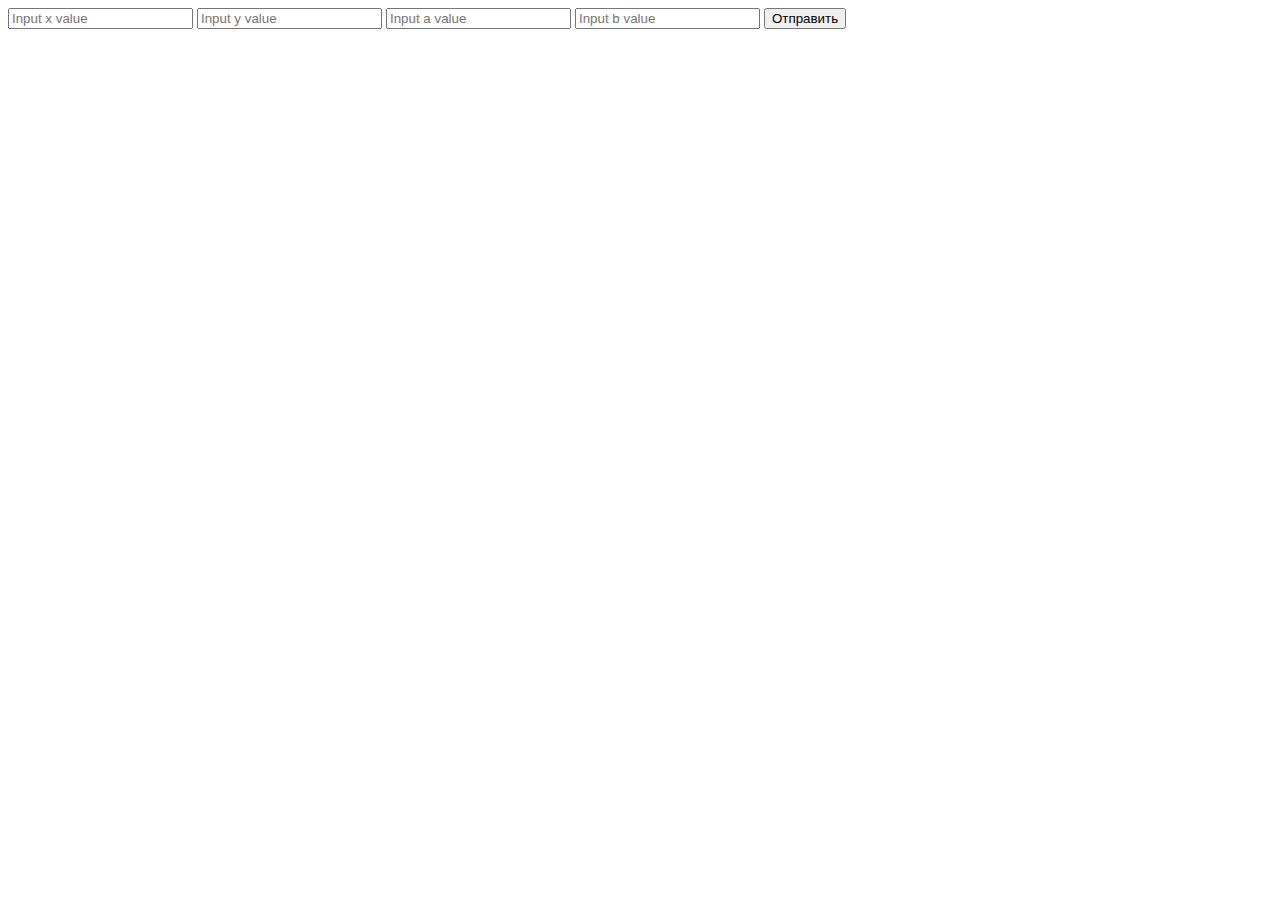
<file: src/main/resources/lab/third/fourth.html>
<!DOCTYPE html>
<html lang="en">
<head>
    <meta charset="UTF-8">
    <meta name="viewport" content="width=device-width, initial-scale=1.0">
    <title>Форма ввода</title>
</head>
<body>
<form id="myForm">
    <input type="text" id="inputFirst" placeholder="Input x value" required>
    <input type="text" id="inputSecond" placeholder="Input y value" required>
    <input type="text" id="inputThird" placeholder="Input a value" required>
    <input type="text" id="inputFourth" placeholder="Input b value" required>
    <button type="submit">Отправить</button>
</form>

<div id="resultContainer"></div>

<script>
    document.getElementById("myForm").addEventListener("submit", function () {

        const x = document.getElementById("inputFirst").value;
        const y = document.getElementById("inputSecond").value;
        const a = document.getElementById("inputThird").value;
        const b = document.getElementById("inputFourth").value;

        const result = `Вы ввели: x=${x}, y=${y}, a=${a}, b=${b}`;
        const resultContainer = document.getElementById("resultContainer");
        resultContainer.innerHTML = result;
    });
</script>
</body>
</html>
</file>
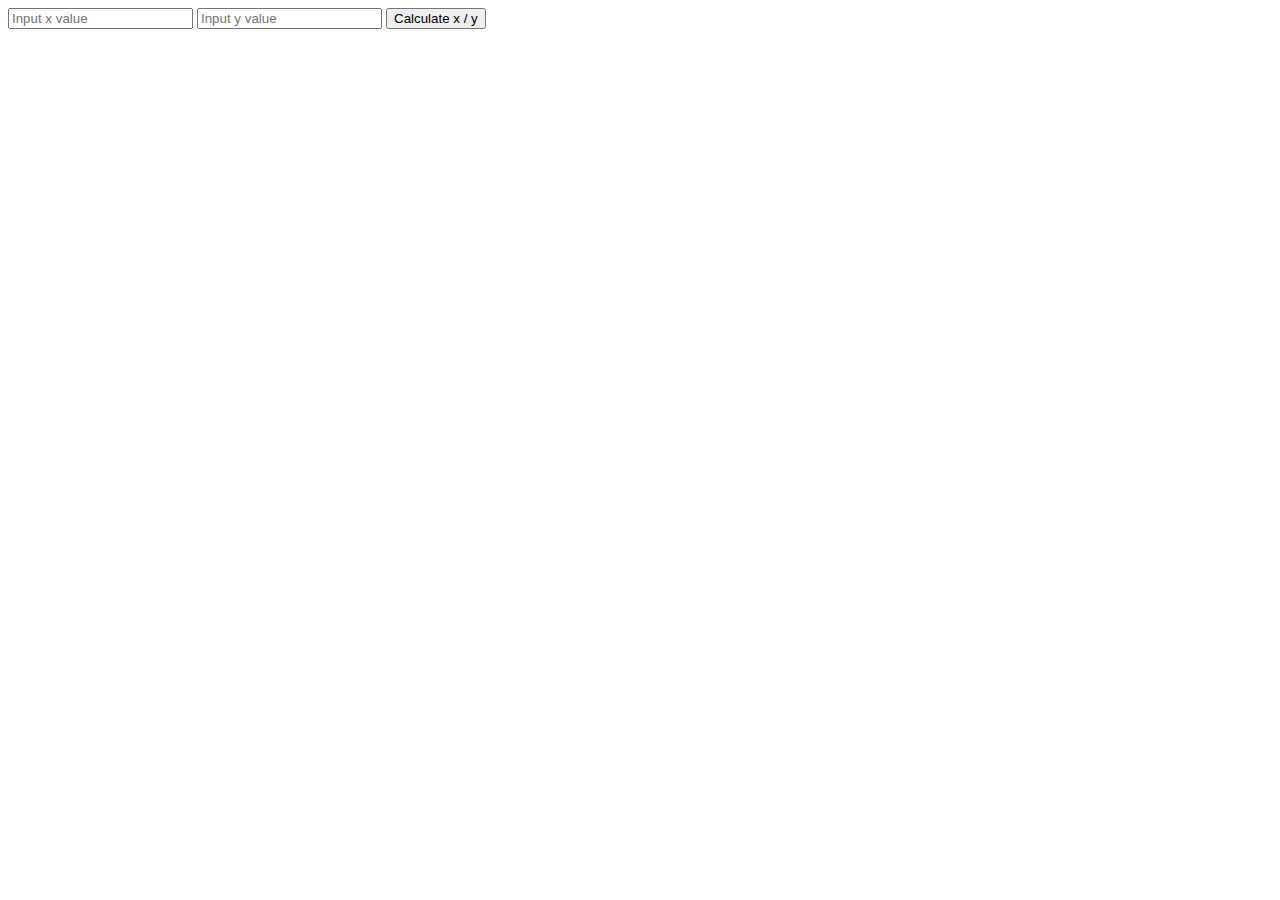
<file: src/main/resources/lab/third/second.html>
<!DOCTYPE html>
<html lang="en">
<head>
    <meta charset="UTF-8">
    <title>Title</title>
</head>
<body>
<input type="text" id="inputFirst" placeholder="Input x value">
<input type="text" id="inputSecond" placeholder="Input y value">
<button onclick="handleButtonClick()">Calculate x / y</button>

<script>
    function handleButtonClick() {
        const inputX = document.getElementById("inputFirst").value;
        const inputY = document.getElementById("inputSecond").value;
        const x = parseFloat(inputX);
        const y = parseFloat(inputY);

        if (Number.isNaN(x) || Number.isNaN(y)) {
            alert("Incorrect value");
            return;
        }

        const result = x % y;
        const resultElement = document.createElement("p");
        resultElement.textContent = `${x} % ${y} = ${result}`;
        const button = document.querySelector("button");
        button.insertAdjacentElement('afterend', resultElement);
    }
</script>
</body>
</html>
</file>
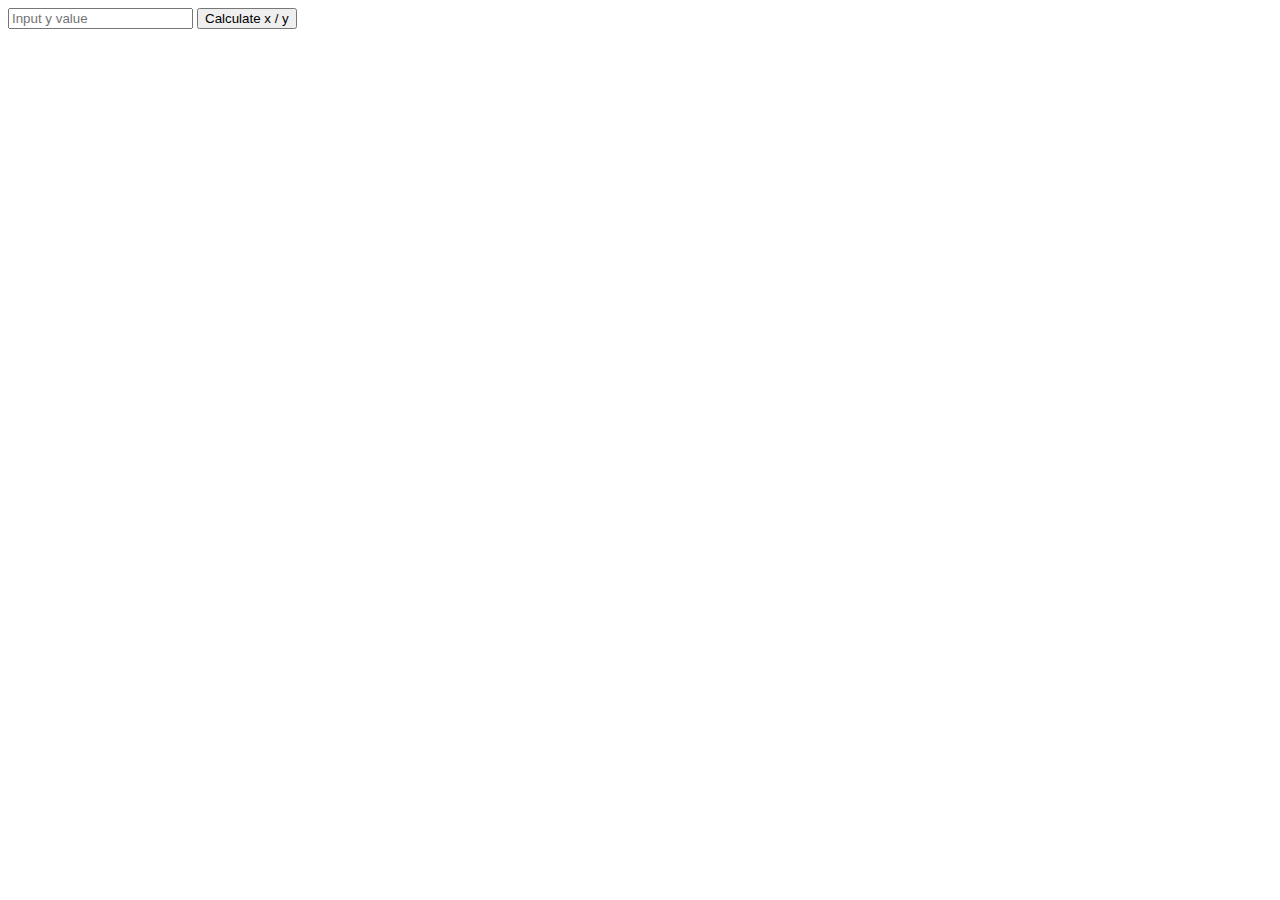
<file: src/main/resources/lab/third/third.html>
<!DOCTYPE html>
<html lang="en">
<head>
    <meta charset="UTF-8">
    <title>Title</title>
</head>
<body>
<input type="text" id="input" placeholder="Input y value">
<button onclick="handleButtonClick()">Calculate x / y</button>
<script>

    function handleButtonClick() {
        const input = document.getElementById("input").value;
        const weekIndex = parseFloat(input);

        if (Number.isNaN(weekIndex) || weekIndex < 1 || weekIndex > 7) {
            alert("Incorrect value");
            return;
        }

        var dayOfWeekName = new Array();
        dayOfWeekName[1] = "Понидельник";
        dayOfWeekName[2] = "Вторник";
        dayOfWeekName[3] = "Среда";
        dayOfWeekName[4] = "Четверг";
        dayOfWeekName[5] = "Пятница";
        dayOfWeekName[6] = "Суббота";
        dayOfWeekName[7] = "Воскресенье";

        const result = dayOfWeekName[weekIndex];
        const resultElement = document.createElement("p");
        resultElement.textContent = result;
        const button = document.querySelector("button");
        button.insertAdjacentElement('afterend', resultElement);
    }
</script>
</body>
</html>
</file>
<file: src/main/resources/lab/seventh/styles.css>
body {
    display: flex;
    justify-content: center;
    align-items: center;
    height: 100vh;
    background-color: black; /* Фон черный */
    font-family: Arial, sans-serif;
}

.calculator {
    border: 2px solid rgba(255, 222, 7, 0.68); /* Желтая рамка для калькулятора */
    padding: 20px;
    border-radius: 10px;
    box-shadow: 0 0 10px rgba(255, 193, 7, 0.5); /* Желтое свечение */
    background-color: black; /* Фон калькулятора черный */
}

#display {
    width: 100%;
    height: 40px;
    font-size: 2em;
    margin-bottom: 10px;
    text-align: right;
    padding: 5px;
    border: 1px solid #FFC107; /* Желтая рамка для поля ввода */
    border-radius: 5px;
    background-color: black; /* Фон поля ввода черный */
    color: #FFC107; /* Цвет текста желтый */
}

.buttons {
    display: grid;
    grid-template-columns: repeat(4, 1fr);
    gap: 10px;
}

.btn {
    padding: 20px;
    font-size: 1.5em;
    border: none;
    background-color: #FFA500; /* Фон кнопок золотисто-оранжевый */
    color: black; /* Цвет текста кнопок черный */
    border-radius: 50%; /* Круглые кнопки */
    cursor: pointer;
    transition: background-color 0.3s;
}

.btn:hover {
    background-color: #FF8C00; /* Цвет кнопки при наведении (темно-оранжевый) */
}
</file>
